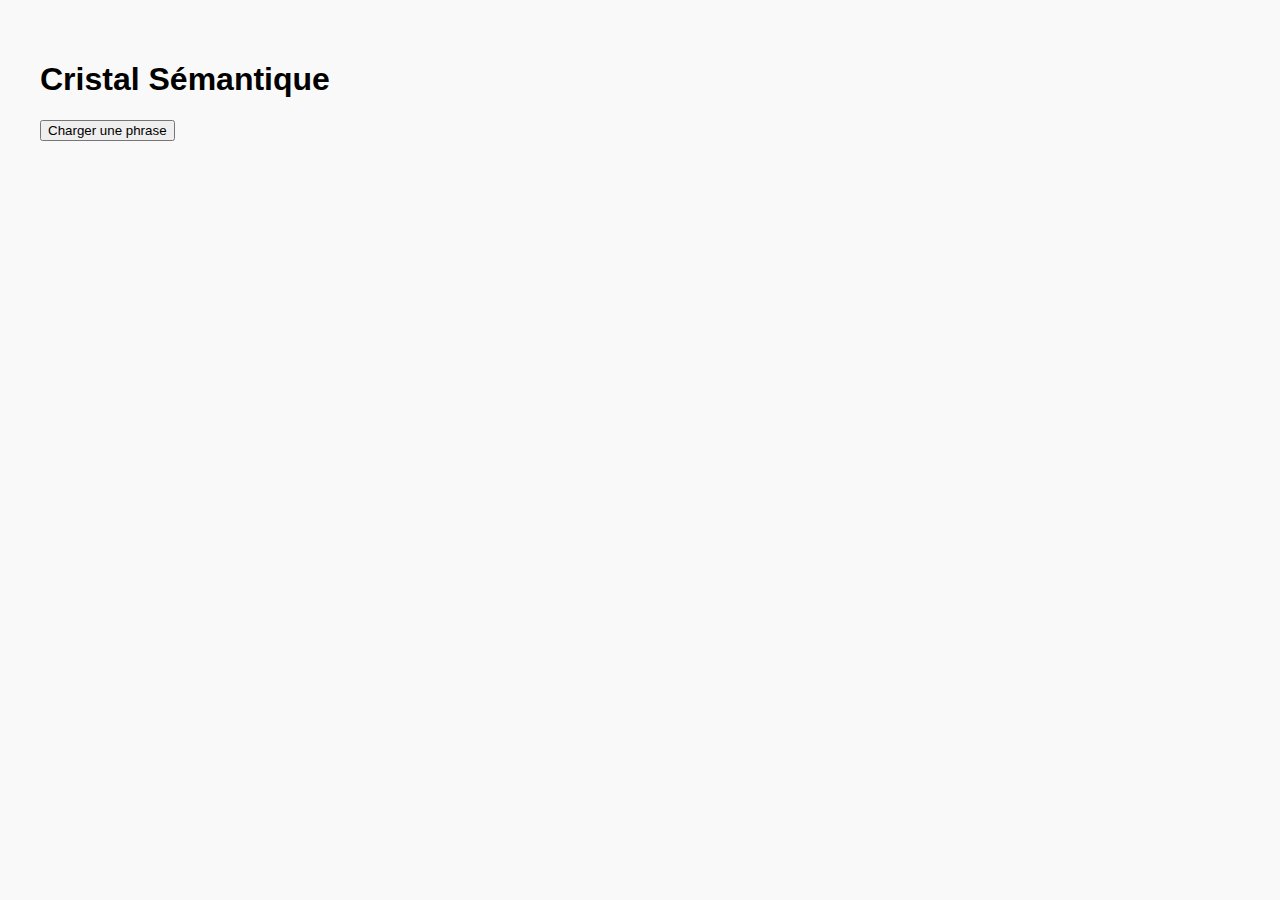
<file: frontend/index.html>
<!DOCTYPE html>
<html lang="fr">
<head>
  <meta charset="UTF-8">
  <title>Cristal Sémantique</title>
  <link rel="stylesheet" href="style.css">
</head>
<body>
  <h1>Cristal Sémantique</h1>
  <button id="load">Charger une phrase</button>
  <div id="phrase"></div>
  <script src="main.js"></script>
</body>
</html>
</file>
<file: frontend/style.css>
body {
  font-family: sans-serif;
  padding: 2rem;
  background: #f9f9f9;
}
#phrase {
  margin-top: 1rem;
  font-size: 1.2rem;
  color: #333;
}
</file>
